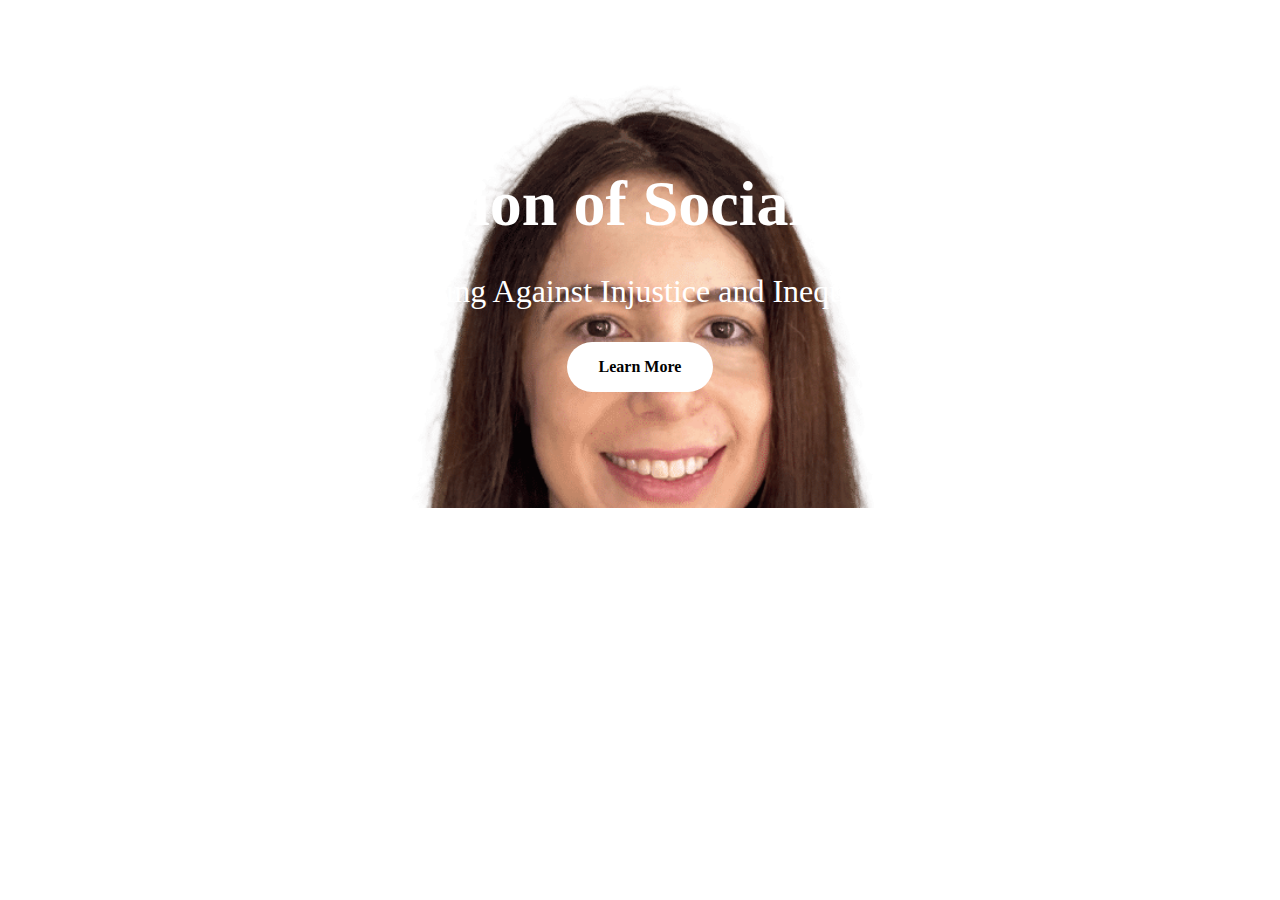
<file: test.html>
<!DOCTYPE html>
<html lang="en">
    <head>
        <meta charset="UTF-8" />
        <meta http-equiv="X-UA-Compatible" content="IE=edge" />
        <meta name="viewport" content="width=device-width, initial-scale=1.0" />
        <style>
            section {
                background-image: url("foto-renata.png");
                background-size: cover;
                height: 500px;
                display: flex;
                justify-content: center;
                align-items: center;
            }

            .hero-content {
                max-width: 800px;
                text-align: center;
                color: #fff;
            }

            .hero-title {
                font-size: 4rem;
                font-weight: bold;
                margin-bottom: 1rem;
            }

            .hero-subtitle {
                font-size: 2rem;
                margin-bottom: 2rem;
            }

            .hero-button {
                display: inline-block;
                background-color: #fff;
                color: #000;
                padding: 1rem 2rem;
                border-radius: 50px;
                text-decoration: none;
                font-weight: bold;
                transition: background-color 0.3s ease;
            }

            .hero-button:hover {
                background-color: #000;
                color: #fff;
            }
        </style>
        <title>Document</title>
    </head>
    <body>
        <section>
            <div class="hero-content">
                <h1 class="hero-title">Champion of Social Justice</h1>
                <p class="hero-subtitle">
                    Fighting Against Injustice and Inequality
                </p>
                <a href="#" class="hero-button">Learn More</a>
            </div>
        </section>
    </body>
</html>
</file>
